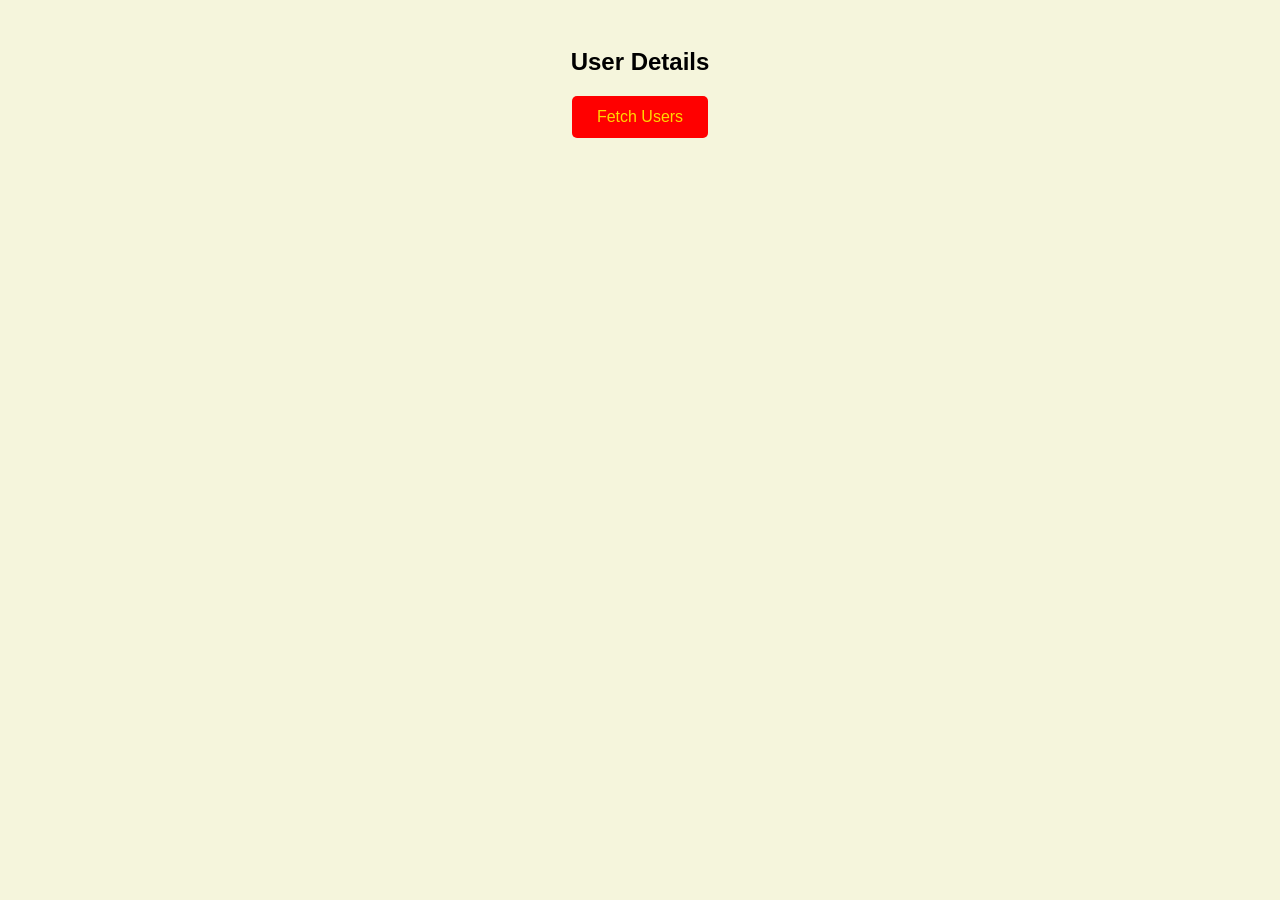
<file: batch4api.html>
<!DOCTYPE html>
<html>
<head>
    <title>Fetch Users</title>
    <style>
        body {
            font-family: Arial, sans-serif;
            text-align: center;
            background-color: beige;
            padding: 20px;
        }

        button {
            background-color: red;
            color: gold;
            padding: 12px 25px;
            border: none;
            border-radius: 5px;
            cursor: pointer;
            font-size: 16px;
        }

        button:hover {
            background-color: black;
        }

        #status {
            margin-top: 20px;
            font-size: 18px;
            font-weight: bold;
        }

        .user {
            background: white;
            margin: 10px auto;
            padding: 15px;
            width: 350px;
            border-radius: 8px;
            box-shadow: 0 0 5px gray;
            text-align: left;
        }
    </style>
</head>
<body>

    <h2>User Details</h2>

    <button onclick="getUsers()">Fetch Users</button>

    <div id="status"></div>
    <div id="result"></div>

    <script>
        function getUsers() {
            document.getElementById("status").innerHTML = "Loading...";
            document.getElementById("result").innerHTML = "";

            setTimeout(() => {
                fetch("https://jsonplaceholder.typicode.com/users")
                    .then(response => response.json())
                    .then(data => {
                        let output = "";

                        data.forEach(user => {
                            output += `
                                <div class="user">
                                    <p><strong>Name:</strong> ${user.name}</p>
                                    <p><strong>Email:</strong> ${user.email}</p>
                                    <p><strong>Phone:</strong> ${user.phone}</p>
                                </div>
                            `;
                        });

                        document.getElementById("result").innerHTML = output;
                        document.getElementById("status").innerHTML = "Loaded Successfully";
                    })
                    .catch(error => {
                        document.getElementById("status").innerHTML =
                            "Error loading data";
                        console.log(error);
                    });
            }, 5000);
        }
    </script>

</body>
</html>
</file>
